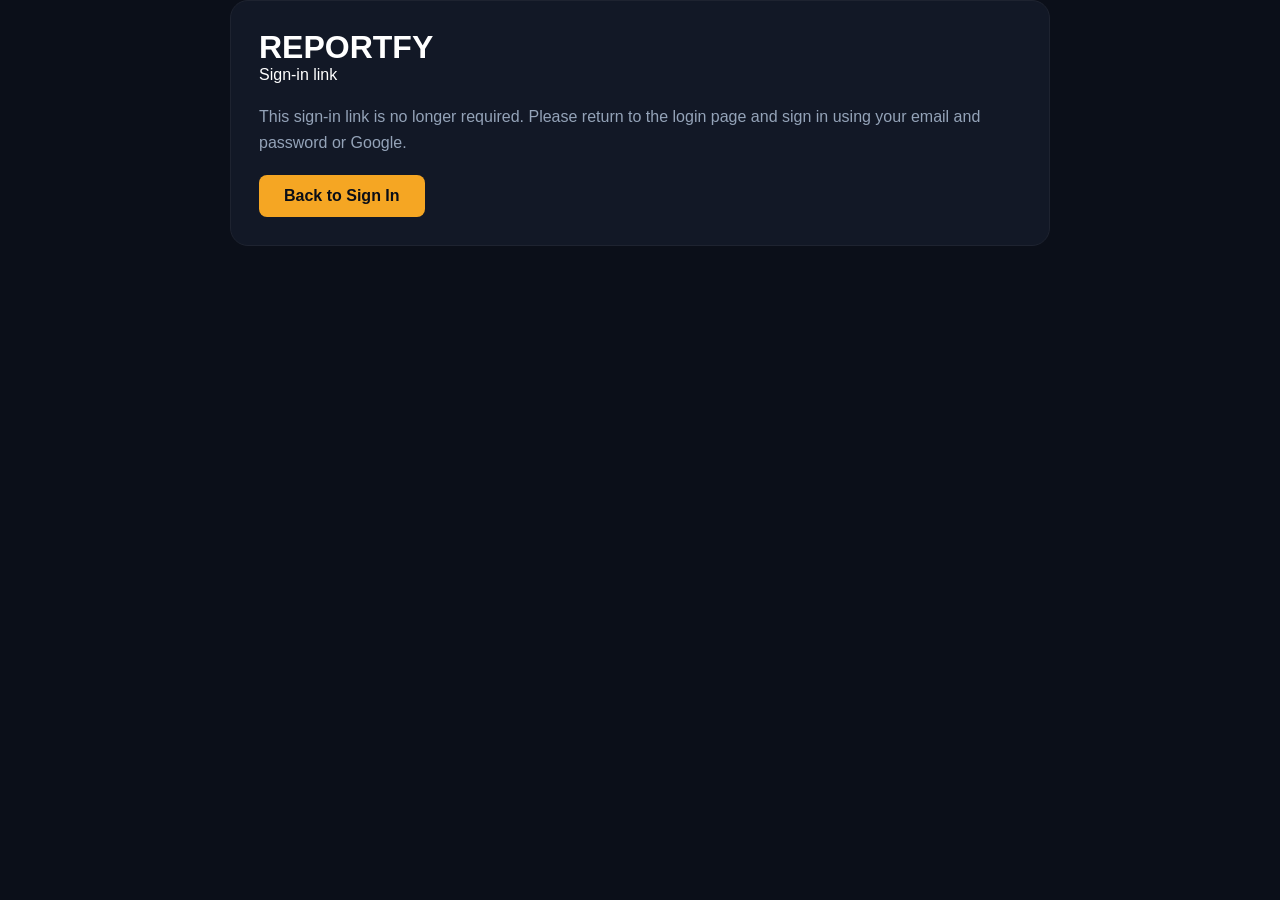
<file: Finishlogin.html>
<!DOCTYPE html>
<html lang="en">

<head>

    <meta charset="UTF-8">

    <meta
        name="viewport"
        content="width=device-width, initial-scale=1.0">

    <title>Reportfy - Sign In</title>

    <link rel="stylesheet" href="style.css">

</head>


<body>

    <div class="card">

        <h1>REPORTFY</h1>

        <p class="sub">
            Sign-in link
        </p>

        <p
            id="finishMsg"
            style="
                color: var(--text-muted, #94a3b8);
                margin: 20px 0;
                line-height: 1.6;
            ">

            This sign-in link is no longer required.
            Please return to the login page and sign in
            using your email and password or Google.

        </p>


        <a
            href="index.html"
            class="btn"
            style="
                display: inline-block;
                text-decoration: none;
                background: #f5a623;
                color: #0a0e17;
                padding: 12px 25px;
                border-radius: 8px;
                font-weight: 600;
            ">

            Back to Sign In

        </a>

    </div>


</body>

</html>
</file>
<file: style.css>
:root {
    --bg-color: #0b0f19;
    --card-bg: #121826;
    --accent-color: #f39c12;
    --text-main: #ffffff;
    --text-muted: #94a3b8;
    --border-color: #1e293b;
}

* {
    margin: 0;
    padding: 0;
    box-sizing: border-box;
    font-family: 'Poppins', sans-serif;
    scroll-behavior: smooth;
}

body {
    background-color: var(--bg-color);
    color: var(--text-main);
    overflow-x: hidden;
}

/* Header & Navigation */
header {
    position: fixed;
    top: 0;
    left: 0;
    width: 100%;
    display: flex;
    justify-content: space-between;
    align-items: center;
    padding: 20px 8%;
    background: rgba(11, 15, 25, 0.9);
    backdrop-filter: blur(10px);
    z-index: 1000;
}

.logo {
    display: flex;
    align-items: center;
    gap: 10px;
    font-weight: 700;
    font-size: 1.2rem;
    color: var(--text-main);
    text-decoration: none;
}

.logo span {
    color: var(--accent-color);
}

nav ul {
    display: flex;
    list-style: none;
    gap: 30px;
}

nav ul li a {
    text-decoration: none;
    color: var(--text-muted);
    font-size: 0.9rem;
    font-weight: 500;
    transition: color 0.3s;
}

nav ul li a:hover, nav ul li a.active {
    color: var(--accent-color);
}

.header-contact {
    color: var(--accent-color);
    text-decoration: none;
    font-size: 0.9rem;
    font-weight: 500;
    display: flex;
    align-items: center;
    gap: 8px;
}

/* Hero Section */
.hero {
    height: 100vh;
    background: linear-gradient(rgba(11, 15, 25, 0.6), rgba(11, 15, 25, 0.9)), url('https://images.unsplash.com/photo-1464822759023-fed622ff2c3b?auto=format&fit=crop&w=1920&q=80') no-repeat center center/cover;
    display: flex;
    flex-direction: column;
    justify-content: center;
    align-items: center;
    text-align: center;
    padding: 0 20px;
}

.hero h1 {
    font-size: 3rem;
    font-weight: 700;
    margin-bottom: 15px;
}

.hero h1 span {
    color: var(--accent-color);
}

.hero p {
    color: var(--text-muted);
    font-size: 1rem;
    max-width: 600px;
    margin-bottom: 25px;
}

.social-icons {
    display: flex;
    gap: 15px;
}

.social-icons a {
    width: 40px;
    height: 40px;
    border-radius: 50%;
    background: rgba(255, 255, 255, 0.05);
    border: 1px solid var(--border-color);
    display: flex;
    justify-content: center;
    align-items: center;
    color: var(--text-main);
    text-decoration: none;
    transition: all 0.3s;
}

.social-icons a:hover {
    background: var(--accent-color);
    border-color: var(--accent-color);
    color: var(--bg-color);
}

/* Section Styling */
section {
    padding: 100px 8%;
}

.section-title {
    text-align: center;
    margin-bottom: 60px;
}

.section-title h2 {
    font-size: 2rem;
    font-weight: 700;
    letter-spacing: 2px;
    color: var(--text-muted);
    opacity: 0.2;
    text-transform: uppercase;
}

/* About Section */
.about-content {
    display: grid;
    grid-template-columns: 1fr 1.2fr;
    gap: 50px;
    align-items: center;
}

.about-img {
    position: relative;
    overflow: hidden;
    border: 2px solid #f39c12;
    border-radius: 20px;
}

.about-img img {
    width: 100%;
    height: 90%;
    display: block;
    filter: grayscale(20%);
}

.about-text h3 {
    font-size: 1.8rem;
    margin-bottom: 10px;
}

.about-text h4 {
    color: var(--accent-color);
    font-size: 1rem;
    margin-bottom: 20px;
    font-weight: 500;
}

.about-text p {
    color: var(--text-muted);
    font-size: 0.95rem;
    line-height: 1.6;
    margin-bottom: 30px;
}

.bio-grid {
    display: grid;
    grid-template-columns: 120px 1fr;
    row-gap: 12px;
    font-size: 0.9rem;
    margin-bottom: 30px;
}

.bio-label {
    color: var(--text-main);
    font-weight: 500;
}

.bio-value {
    color: var(--text-muted);
}

.btn {
    display: inline-block;
    background: var(--accent-color);
    color: var(--bg-color);
    padding: 12px 30px;
    border-radius: 30px;
    font-weight: 600;
    text-decoration: none;
    transition: opacity 0.3s;
}

.btn:hover {
    opacity: 0.9;
}

/* Services Section */
.services-grid {
    display: grid;
    grid-template-columns: repeat(auto-fit, minmax(300px, 1fr));
    gap: 30px;
}

.service-card {
    background: var(--card-bg);
    border: 1px solid var(--border-color);
    padding: 40px 30px;
    border-radius: 8px;
    text-align: center;
    transition: transform 0.3s, border-color 0.3s;
}

.service-card:hover {
    transform: translateY(-5px);
    border-color: var(--accent-color);
}

.service-card i {
    font-size: 2.5rem;
    color: var(--accent-color);
    margin-bottom: 20px;
}

.service-card h3 {
    font-size: 1.2rem;
    margin-bottom: 15px;
}

.service-card p {
    color: var(--text-muted);
    font-size: 0.9rem;
    line-height: 1.6;
}

/* Blog Section */
.blog-card {
    background: var(--card-bg);
    border: 1px solid var(--border-color);
    border-radius: 8px;
    overflow: hidden;
    transition: transform 0.3s, border-color 0.3s;
}

.blog-card:hover {
    transform: translateY(-5px);
    border-color: #f39c12;
}

.blog-card-img {
    height: 200px;
    overflow: hidden;
}

.blog-card-img img {
    width: 100%;
    height: 100%;
    object-fit: cover;
}

.blog-card-body {
    padding: 25px;
}

.blog-tag {
    color: #f39c12;
    font-size: 0.85rem;
    font-weight: 500;
    text-transform: uppercase;
    letter-spacing: 1px;
}

.blog-card-body h4 {
    font-size: 1.2rem;
    color: var(--text-main);
    margin: 10px 0 15px;
    line-height: 1.4;
}

.blog-card-body p {
    color: var(--text-muted);
    font-size: 0.9rem;
    line-height: 1.6;
    margin-bottom: 20px;
}

.blog-read-more {
    color: #f39c12;
    text-decoration: none;
    font-weight: 600;
    font-size: 0.9rem;
    display: inline-flex;
    align-items: center;
    gap: 8px;
}

.blog-read-more i {
    font-size: 0.8rem;
}

/* Contact Section */
.contact-wrapper {
    max-width: 800px;
    margin: 0 auto;
    padding: 40px;
    border-radius: 8px;
}

#contactForm {
    display: grid;
    gap: 20px;
    
}

.form-row {
    display: grid;
    grid-template-columns: 1fr 1fr;
    gap: 20px;
}

.form-input,
.form-textarea {
    width: 100%;
    padding: 15px;
    background: rgba(255, 255, 255, 0.05);
    border: 1px solid var(--border-color);
    border-radius: 5px;
    color: var(--text-main);
    font-size: 0.95rem;
}

.form-textarea {
    resize: none;
}

.drop-zone {
    position: relative;
    border: 2px dashed var(--border-color);
    padding: 30px;
    text-align: center;
    border-radius: 5px;
    background: rgba(255, 255, 255, 0.02);
    cursor: pointer;
    transition: border-color 0.3s;
}

.drop-zone input[type="file"] {
    position: absolute;
    top: 0;
    left: 0;
    width: 100%;
    height: 100%;
    opacity: 0;
    cursor: pointer;
}

.drop-zone i {
    font-size: 2rem;
    color: var(--accent-color);
    margin-bottom: 10px;
}

.drop-zone p {
    color: var(--text-muted);
    font-size: 0.95rem;
}

.drop-zone span {
    color: var(--accent-color);
}

.submit-btn {
    border: none;
    cursor: pointer;
    justify-self: start;
}

/* Popup Modal */
.form-popup {
    display: none;
    position: fixed;
    top: 0;
    left: 0;
    width: 100%;
    height: 100%;
    background: rgba(0, 0, 0, 0.8);
    z-index: 2000;
    justify-content: center;
    align-items: center;
}

.form-popup-box {
    background: var(--card-bg);
    border: 1px solid var(--border-color);
    padding: 30px;
    border-radius: 8px;
    text-align: center;
    max-width: 400px;
    width: 90%;
}

.form-popup-box h3 {
    margin-bottom: 15px;
    color: var(--text-main);
}

.form-popup-box p {
    color: var(--text-muted);
    margin-bottom: 25px;
    font-size: 0.95rem;
}

/* Download CV button */
.download-btn {
    position: relative;
    overflow: hidden;
    display: inline-block;
}

.progress-fill {
    position: absolute;
    top: 0;
    left: 0;
    height: 100%;
    width: 0%;
    background: rgba(243, 156, 18, 0.3);
    transition: width 0.1s linear;
    pointer-events: none;
    z-index: 1;
}

/* Footer Section */
.site-footer {
    background: var(--card-bg);
    border-top: 1px solid var(--border-color);
    padding: 40px 8%;
    text-align: center;
}

.footer-icons {
    display: flex;
    justify-content: center;
    gap: 20px;
    margin-bottom: 20px;
}

.footer-icons a {
    width: 40px;
    height: 40px;
    border-radius: 50%;
    background: rgba(255, 255, 255, 0.05);
    border: 1px solid var(--border-color);
    display: flex;
    justify-content: center;
    align-items: center;
    color: var(--text-main);
    text-decoration: none;
    transition: all 0.3s;
}

.footer-icons a:hover {
    background: #f39c12;
    border-color: #f39c12;
    color: #0b0f19;
}

.site-footer p {
    color: var(--text-muted);
    font-size: 0.9rem;
}

/* Responsive Breakpoints */
@media(max-width: 968px) {
    .about-content {
        grid-template-columns: 1fr;
    }
    nav {
        display: none;
    }
    .hero h1 {
        font-size: 2.2rem;
    }
    .form-row {
        grid-template-columns: 1fr;
    }
}

/* =========================================================
   RESPONSIVE LAYER
   Loaded AFTER style.css so it can safely override/adapt
   layout for tablet and mobile without touching your
   original desktop styles.
   ========================================================= */

/* ---------- Base safety net (all sizes) ---------- */
* {
    box-sizing: border-box;
}

html {
    -webkit-text-size-adjust: 100%;
}

img {
    max-width: 100%;
    height: auto;
}

.hero, section, header, footer {
    max-width: 100%;
    overflow-x: hidden;
}

/* ---------- Mobile nav toggle button ---------- */
.nav-toggle {
    display: none;
    background: none;
    border: none;
    font-size: 1.6rem;
    color: inherit;
    cursor: pointer;
    padding: 6px 10px;
}

/* ===========================================================
   LARGE TABLETS / SMALL LAPTOPS  (≤ 1024px)
   =========================================================== */
@media screen and (max-width: 1024px) {

    header {
        padding: 16px 24px;
        flex-wrap: wrap;
    }

    .services-grid {
        grid-template-columns: repeat(2, 1fr) !important;
        gap: 20px;
    }

    .about-content {
        gap: 30px;
    }

    .hero h1 {
        font-size: 2.4rem;
    }
}

/* ===========================================================
   TABLETS  (≤ 768px)
   =========================================================== */
@media screen and (max-width: 768px) {

    body {
        overflow-x: hidden;
    }

    /* --- Header / Nav --- */
    header {
        position: relative;
        justify-content: space-between;
        padding: 14px 20px;
    }

    .nav-toggle {
        display: inline-block;
        order: 2;
    }

    header .header-contact {
        display: none;
    }

    nav#mainNav {
        display: none;
        width: 100%;
        order: 3;
        flex-basis: 100%;
    }

    nav#mainNav.open {
        display: block;
    }

    nav#mainNav ul {
        flex-direction: column;
        align-items: flex-start;
        gap: 0;
        width: 100%;
        padding: 10px 0;
    }

    nav#mainNav ul li {
        width: 100%;
        border-bottom: 1px solid rgba(128, 128, 128, 0.2);
    }

    nav#mainNav ul li a {
        display: block;
        padding: 12px 6px;
        width: 100%;
    }

    /* --- Hero --- */
    .hero {
        padding: 60px 20px;
        text-align: center;
    }

    .hero h1 {
        font-size: 2rem;
        line-height: 1.3;
    }

    .hero p {
        font-size: 0.95rem;
    }

    .social-icons {
        justify-content: center;
    }

    /* --- About --- */
    .about-content {
        grid-template-columns: 1fr !important;
        flex-direction: column;
        text-align: center;
    }

    .about-img img {
        max-width: 260px;
        margin: 0 auto;
    }

    .bio-grid {
        grid-template-columns: max-content 1fr !important;
        text-align: left;
        font-size: 0.9rem;
    }

    /* --- Services / Blog grids --- */
    .services-grid {
        grid-template-columns: 1fr 1fr !important;
        gap: 16px;
    }

    .service-card {
        padding: 24px 16px;
    }

    /* --- Contact form --- */
    .form-row {
        flex-direction: column;
        gap: 14px;
    }

    .contact-wrapper {
        padding: 0 16px;
    }

    /* --- Footer --- */
    .site-footer {
        padding: 30px 16px;
        text-align: center;
    }

    .footer-icons {
        flex-wrap: wrap;
        justify-content: center;
    }
}

/* ===========================================================
   MOBILE PHONES  (≤ 480px)
   =========================================================== */
@media screen and (max-width: 480px) {

    .logo {
        font-size: 1.1rem;
    }

    .hero {
        padding: 50px 16px;
    }

    .hero h1 {
        font-size: 1.6rem;
    }

    .hero p {
        font-size: 0.88rem;
        line-height: 1.5;
    }

    .section-title h2 {
        font-size: 1.5rem;
    }

    .services-grid {
        grid-template-columns: 1fr !important;
        gap: 14px;
    }

    .about-text h3 {
        font-size: 1.2rem;
    }

    .bio-grid {
        font-size: 0.85rem;
    }

    .btn, .submit-btn, .download-btn {
        width: 100%;
        text-align: center;
        justify-content: center;
    }

    .drop-zone {
        padding: 20px 10px;
    }

    .drop-zone p {
        font-size: 0.85rem;
    }

    .form-popup-box {
        width: 88%;
        padding: 24px 18px;
    }

    .blog-card-body h4 {
        font-size: 1rem;
    }

    footer p {
        font-size: 0.8rem;
    }
}

/* ===========================================================
   VERY SMALL PHONES  (≤ 360px)
   =========================================================== */
@media screen and (max-width: 360px) {
    .hero h1 {
        font-size: 1.4rem;
    }

    .services-grid {
        gap: 10px;
    }

    header {
        padding: 12px 14px;
    }
}/* Style the scroll-to-top button */
  #scrollTopBtn {
    display: none;
    position: fixed;
    bottom: 20px;
    right: 20px;
    z-index: 99;
    font-size: 18px;
    font-weight:bold;
    border: none;
    outline: none;
    background-color:#1e293b;
    color:#f39c12;
    cursor: pointer;
    padding: 16px 22px;
    border-radius: 50%;
    box-shadow: 0 2px 5px rgba(0,0,0,0.3);
    transition: background-color 0.3s;
  }

  #scrollTopBtn:hover {
    background-color: #555;
  }

/* =====================================================================
   Feedback form theme — full dark, rounded fields, pill button.
   Link this in your <head>:
   <link rel="stylesheet" href="feedback-theme.css">
   Selectors match the actual markup in your HTML and feedback.js.
   ===================================================================== */

.card {
  max-width: 820px;
  margin: 0 auto;
  background:#121826;
  border: 1px solid #1e2330;
  border-radius: 18px;
  padding: 28px;
  font-family: -apple-system, BlinkMacSystemFont, "Segoe UI", sans-serif;
}

label {
  display: block;
  font-size: 13px;
  font-weight: 700;
  margin: 18px 0 8px;
  color: #f4f5f7;
}

label:first-of-type,
#feedback-form label:first-child {
  margin-top: 0;
}

input, select, textarea {
  width: 100%;
  padding: 13px 14px;
  border: 1px solid #1e293b;
  border-radius: 10px;
  background: #171b28;
  color: #e6e8ee;
  font-size: 14px;
  box-sizing: border-box;
  font-family: inherit;
}

input::placeholder,
textarea::placeholder {
  color: #6b7284;
}

select {
  appearance: none;
  -webkit-appearance: none;
  background-image: linear-gradient(45deg, transparent 50%, #6b7284 50%),
                     linear-gradient(135deg, #6b7284 50%, transparent 50%);
  background-position: right 1rem top 1.3rem, right 0.75rem top 1.3rem;
  background-size: 6px 6px, 6px 6px;
  background-repeat: no-repeat;
  cursor: pointer;
}

textarea { min-height: 100px; resize: vertical; }

input:focus, select:focus, textarea:focus {
  outline: none;
  border-color: #f39c12;
}

input:focus-visible, select:focus-visible, textarea:focus-visible, #stars span:focus-visible {
  outline: 2px solid #f39c12;
  outline-offset: 2px;
}

/* ---------- Stars: matches #stars span (JS toggles .filled) ---------- */

#stars {
  font-size: 28px;
  cursor: pointer;
  user-select: none;
}

#stars span {
  color: #3a4152;
  margin-right: 4px;
  transition: color 0.1s ease;
}

#stars span.filled {
  color: #f39c12;
}

/* ---------- Submit button: full pill, orange, dark text ---------- */

button {
  margin-top: 22px;
  width: 100%;
  padding: 15px;
  background: #f2a91d;
  color: #14171f;
  border: none;
  border-radius: 999px;
  font-size: 15px;
  font-weight: 700;
  cursor: pointer;
  transition: background 0.15s ease;
}

button:hover { background: #e0980f; }

/* ---------- Status message ---------- */

#status {
  margin-top: 12px;
  font-size: 13px;
  min-height: 16px;
  font-weight: 600;
  text-align: center;
}

/* ---------- Review summary + list ---------- */

.reviews-wrap {
  max-width: 1100px;
  margin: 0 auto 64px;
  padding: 0 24px;
}

.reviews-summary {
  display: flex;
  align-items: center;
  gap: 10px;
  margin: 0 0 16px;
  color: #e6e8ee;
}

.reviews-summary #avgNum {
  font-size: 1.4rem;
  font-weight: 700;
}

.reviews-summary #avgStars {
  color: #f39c12;
  letter-spacing: 2px;
}

.reviews-summary #avgCount {
  color: #8a8f9c;
  font-size: 0.9rem;
}

#reviewList {
  overflow: hidden;
  margin: 0 -24px;
  padding: 0 24px;
  -webkit-mask-image: linear-gradient(90deg, transparent, #000 40px, #000 calc(100% - 40px), transparent);
  mask-image: linear-gradient(90deg, transparent, #000 40px, #000 calc(100% - 40px), transparent);
}

.review-track {
  display: flex;
  gap: 16px;
  width: max-content;
  animation: reviewScroll 32s linear infinite;
}

.review-track:hover {
  animation-play-state: paused;
}

@keyframes reviewScroll {
  from { transform: translateX(0); }
  to { transform: translateX(-50%); }
}

.review-card {
  flex: 0 0 260px;
  background: #171b28;
  border: 1px solid #23283a;
  border-radius: 14px;
  padding: 18px 20px;
}

.review-card-head {
  display: flex;
  align-items: flex-start;
  gap: 12px;
}

.review-avatar {
  flex: 0 0 auto;
  width: 40px;
  height: 40px;
  border-radius: 50%;
  display: flex;
  align-items: center;
  justify-content: center;
  font-weight: 700;
  font-size: 0.9rem;
  color: #12141c;
}

.review-id {
  flex: 1 1 auto;
  min-width: 0;
}

.review-name {
  font-weight: 700;
  font-size: 1rem;
  color: #f4f5f7;
}

.review-meta {
  font-size: 0.82rem;
  color: #8a8f9c;
  margin-top: 2px;
  white-space: nowrap;
  overflow: hidden;
  text-overflow: ellipsis;
}

.review-badge {
  flex: 0 0 auto;
  font-size: 0.75rem;
  font-weight: 700;
  letter-spacing: 0.5px;
  color: #b7bcc7;
  background: #1c1f29;
  border: 1px solid #2a2e3a;
  border-radius: 6px;
  padding: 3px 8px;
}

.review-rating {
  margin-top: 12px;
  display: flex;
  align-items: baseline;
  gap: 6px;
}

.review-stars {
  color: #f39c12;
  letter-spacing: 2px;
  font-size: 0.95rem;
}

.review-score {
  color: #f39c12;
  font-size: 0.85rem;
  font-weight: 600;
}

.review-message {
  margin-top: 10px;
  color: #c3c6d0;
  font-size: 0.92rem;
  line-height: 1.5;
}

#reviewList .empty {
  color: #8a8f9c;
  font-size: 0.9rem;
  padding: 12px 0;
}

@media (max-width: 600px) {
  .card {
    margin: 0 12px;
  
  }
}

@media (prefers-reduced-motion: reduce) {
  #stars span,
  button {
    transition: none;
  }
  .review-track {
    animation: none;
  }
  #reviewList {
    overflow-x: auto;
  }
}

/* =====================================================================
   Contact form theme — matches feedback-theme.css (dark, rounded
   fields, orange pill button). Link this in your <head>:
   <link rel="stylesheet" href="contact-theme.css">
   ===================================================================== */

.contact-card {
  background: #10131c;
  border: 1px solid #1e2330;
  border-radius: 18px;
  padding: 40px;
}

.contact-form {
  display: grid;
  gap: 20px;
}

.contact-row {
  display: grid;
  grid-template-columns: 1fr 1fr;
  gap: 20px;
}

.contact-group label {
  display: block;
  font-size: 13px;
  font-weight: 700;
  margin-bottom: 8px;
  color: #f4f5f7;
}

.contact-group input[type="text"],
.contact-group input[type="email"],
.contact-group textarea {
  width: 100%;
  padding: 13px 14px;
  background: #171b28;
  border: 1px solid #262c3b;
  border-radius: 10px;
  color: #e6e8ee;
  font-size: 14px;
  box-sizing: border-box;
  font-family: inherit;
  outline: none;
  transition: border-color 0.2s ease;
}

.contact-group input::placeholder,
.contact-group textarea::placeholder {
  color: #6b7284;
}

.contact-group input:focus,
.contact-group textarea:focus {
  border-color: #f39c12;
}

.contact-group textarea {
  resize: vertical;
  min-height: 110px;
}

.contact-group .optional {
  text-transform: none;
  font-weight: 400;
  color: #8a8f9c;
}

/* ---------- Drag & drop zone ---------- */

.drop-zone {
  position: relative;
  border: 2px dashed #262c3b;
  padding: 25px;
  text-align: center;
  border-radius: 10px;
  background: #171b28;
  cursor: pointer;
  transition: border-color 0.2s ease;
}

.drop-zone:hover,
.drop-zone.dragover {
  border-color: #f39c12;
}

.drop-zone input[type="file"] {
  position: absolute;
  inset: 0;
  width: 100%;
  height: 100%;
  opacity: 0;
  cursor: pointer;
}

.drop-zone i {
  font-size: 1.8rem;
  color: #f39c12;
  margin-bottom: 8px;
  display: block;
}

.drop-zone p {
  color: #8a8f9c;
  font-size: 0.9rem;
  margin: 0;
}

.drop-zone .browse {
  color: #f39c12;
}

/* ---------- Submit button ---------- */

.contact-submit {
  background: #f2a91d;
  color: #14171f;
  padding: 15px 30px;
  border-radius: 999px;
  font-weight: 700;
  font-size: 15px;
  border: none;
  cursor: pointer;
  justify-self: start;
  transition: background 0.15s ease;
}

.contact-submit:hover {
  background: #e0980f;
}

/* ---------- Confirmation popup ---------- */

.form-popup-overlay {
  display: none;
  position: fixed;
  inset: 0;
  background: rgba(0, 0, 0, 0.8);
  z-index: 2000;
  justify-content: center;
  align-items: center;
}

.form-popup-box {
  background: #10131c;
  border: 1px solid #1e2330;
  padding: 35px;
  border-radius: 14px;
  text-align: center;
  max-width: 400px;
  width: 90%;
}

.form-popup-box h3 {
  margin-bottom: 12px;
  color: #f4f5f7;
  font-size: 1.4rem;
}

.form-popup-box p {
  color: #8a8f9c;
  margin-bottom: 25px;
  font-size: 0.95rem;
  line-height: 1.5;
}

.form-popup-box button {
  background: #f2a91d;
  color: #14171f;
  padding: 10px 25px;
  border-radius: 999px;
  font-weight: 700;
  border: none;
  cursor: pointer;
}

@media (max-width: 640px) {
  .contact-row {
    grid-template-columns: 1fr;
  }
  .contact-card {
    padding: 24px;
  }
}


#scrollTopBtn {
    display: none;
    position: fixed;
    right: 25px;
    bottom: 25px;

    width: 48px;
    height: 48px;
    padding: 0;
    margin: 0;

    background: #171b28;
    color: #f39c12;

    border: 1px solid #2a3142;
    border-radius: 50%;

    cursor: pointer;
    z-index: 9999;

    /* Center the arrow */
    display: flex;
    align-items: center;
    justify-content: center;

    box-sizing: border-box;
}

#scrollTopBtn i {
    display: flex;
    align-items: center;
    justify-content: center;

    width: 100%;
    height: 100%;

    margin: 0;
    padding: 0;

    line-height: 1;
    text-align: center;
}

#scrollTopBtn:hover {
    background: #f39c12;
    color: #14171f;
}

nav#mainNav ul li a i {
    color: #f39c12;
    margin-right: 8px; /* Optional: adds a little spacing between the icon and text */
}


    /* =========================================
       LOGOUT BUTTON - DESKTOP
       ========================================= */

    .logout-btn {
        display: inline-flex;
        align-items: center;
        justify-content: center;
        gap: 6px;

        background: #f5a623;
        color: #0a0e17;

        border: none;
       

        min-width: auto;
        height: 34px;

        border-radius: 18px;

        font-family: 'Poppins', sans-serif;
        font-size: 12px;
        font-weight: 600;

        line-height: 1;
        white-space: nowrap;

        cursor: pointer;
        transition: all 0.25s ease;
    }

    .logout-btn i {
        font-size: 11px;
    }

    .logout-btn:hover {
        background: #e0951b;
        transform: translateY(-1px);
    }

    .logout-btn:active {
        transform: scale(0.96);
    }

    .logout-btn:disabled {
        opacity: 0.6;
        cursor: not-allowed;
        transform: none;
    }


    /* =========================================
       TABLET
       ========================================= */

    @media (max-width: 900px) {

        .logout-btn {
            padding: 1px 1px;
            height: 32px;
            font-size: 11px;
            border-radius: 16px;
            topmargin : 1px;
            
        }

        .logout-btn i {
            font-size: 10px;
        }

    }

        @media (min-width: 769px) {
    .logout-btn {
        margin-top: 1px;
    }
}

    /* =========================================
       MOBILE
       ========================================= */

    @media (max-width: 600px) {

        .logout-btn {
            padding: 6px 9px;
            height: 30px;
            font-size: 10px;
            border-radius: 15px;
            gap: 4px;
        }

        .logout-btn i {
            font-size: 9px;
        }

    }


    /* =========================================
       SMALL MOBILE
       ========================================= */

    @media (max-width: 400px) {

        .logout-btn {
            padding: 5px 8px;
            height: 28px;
            font-size: 9px;
            border-radius: 14px;
            gap: 3px;
        }

        .logout-btn i {
            font-size: 8px;
        }

    }


    /* =========================================
       VERY SMALL PHONES
       ========================================= */

    @media (max-width: 340px) {

        .logout-btn {
            padding: 5px 7px;
            height: 27px;
            font-size: 8px;
            border-radius: 13px;
        }

        .logout-btn i {
            font-size: 8px;
        }

    }
</file>
